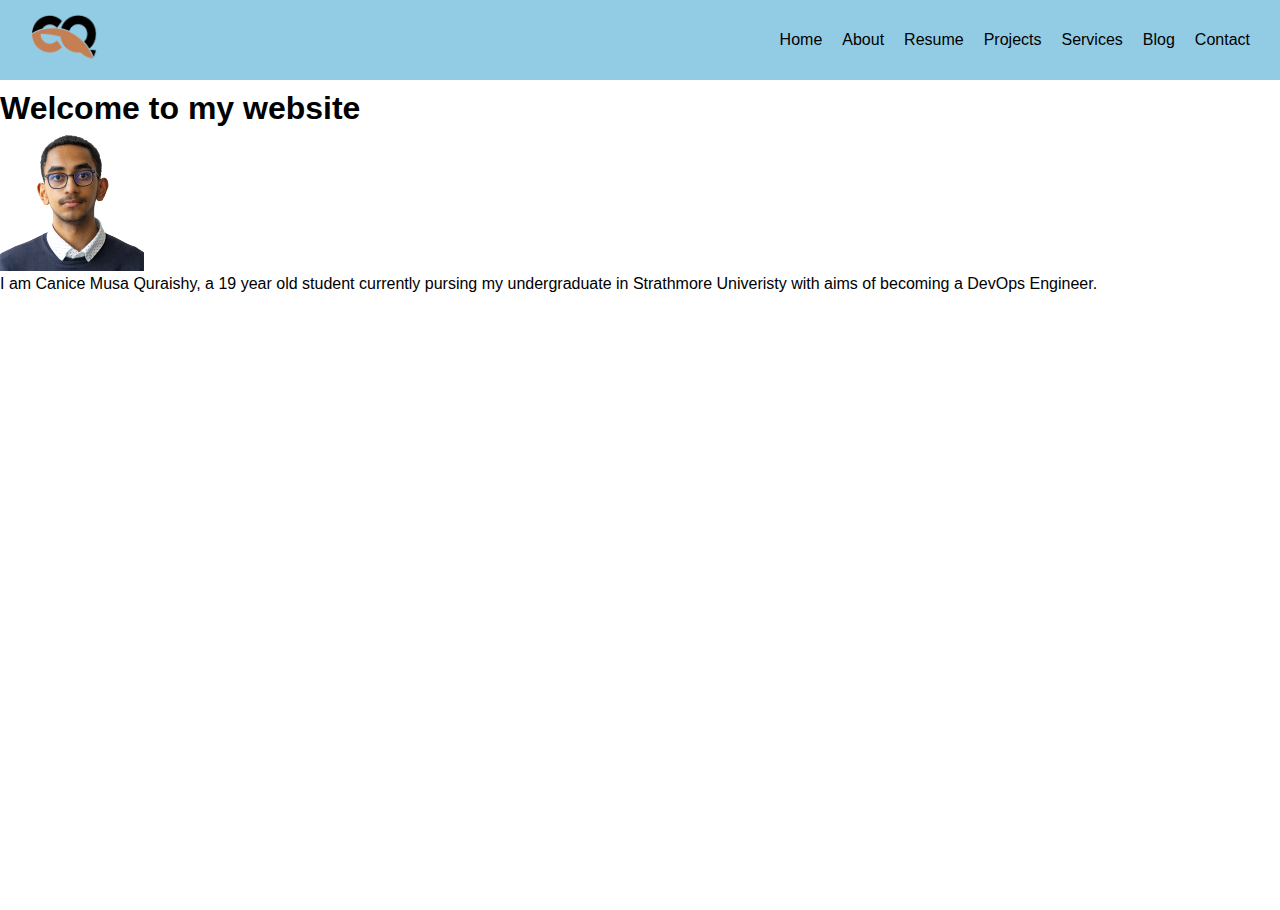
<file: index.html>
<!DOCTYPE html>
<html lang="en">

<!--Head Section-->
<head>
    <meta charset="UTF-8">
    <meta http-equiv="X-UA-Compatible" content="IE=edge">
    <meta name="viewport" content="width=device-width, initial-scale=1.0">
    <title> Canice Musa Quraishy</title>
    <link rel="stylesheet" href="style.css">
    <link rel="icon" href="Resources/Icon.ico" type="image/x-icon">
    
</head>

<!--Body Section-->
<body>
    <header class="header">
        <a href="index.html"> <img src="Resources/WebsiteLogo.png" alt="logo" width="90" height="50"> </a>

    <nav class ="navbar">
        <a href="index.html">Home</a>
        <a href="about.html">About</a>
        <a href="resume.html">Resume</a>
        <a href="projects.html">Projects</a>
        <a href="services.html">Services</a>
        <a href="blog.html">Blog</a>
        <a href="contact.html">Contact</a>
    </nav>
    
    </header>

    

<h1>Welcome to my website </h1>
<img src="Resources/facecard.png" alt="image">
<p>I am Canice Musa Quraishy, a 19 year old student currently pursing my undergraduate in Strathmore Univeristy with aims of becoming a DevOps Engineer.</p>
    
</body>
</html>
</file>
<file: style.css>
* {
    font-family: Arial, sans-serif;
    margin: 0; 
    padding: 0;
    box-sizing: border-box;
}

body {
    min-height: 100vh;
    background-size: cover;
    background-position: center;
    font-family: "Outfit";
    margin-top: 10px;
    padding-top:5em;
    background-color: #fff;
}

/*Header*/
.header {
    background-color: #92cce4;
    color: #fff;
    display: flex;
    justify-content: space-between;
    position:fixed;
    height: 5em;
    top:0;
    width:100%;
    align-items: center;
    padding:  20px;

}

/* Nav Bar */
nav {
    display: flex;
}

nav a{
    color: black;
    text-decoration: none;
    padding: 10px;
}

nav a:hover {
    background-color: #47a7ec;
}

.logo {
    margin-right: auto;
}

/* CSS for Contact Us Form */
.contact-container {
    height: 100vh;
    display: flex;
    align-items: center;
    justify-content: space-evenly;
    background-color: #fff;
}

.contact-left {
    display: flex;
    flex-direction: column;
    align-items: start;
    gap: 20px;
}

.contact-left-title h2 {
    font-weight: 600;
    color: #4d0071;
    font-size: 40px;
    margin-bottom: 5px;
}

.contact-left-title hr {
    border: none;
    width: 120px;
    height: 5px;
    background-color: #4d0071;
    border-radius: 10px;
    margin-bottom: 20px;
}

.contact-inputs {
    width: 400px;
    height: 50px;
    border: 1px solid #000000;
    outline: none;
    padding-left: 25px;
    font-size: 16px;
    font-weight: 500;
    color: #000000;
    border-radius: 50px;
}

.contact-left textarea {
    height: 140px;
    padding-top: 15px;
    border-radius: 20px;
}

.contact-inputs:focus {
    border: 2px solid #000000;
}

.contact-inputs::placeholder {
    color: #333333;
}

.contact-left button {
    position: relative;
    padding: 5px 25px;
    font-size: 14px; 
    border: 1px solid #002B5B;
    text-transform: uppercase;
    cursor: pointer;
    border-radius: 15px;
    transition: transform 0.5s; 
    z-index: 1;
}

.contact-left button:hover {
    transform: scale(1.1);
    color: #ffffff;
}

.contact-left button::after {
    position: absolute;
    content: "";
    top: 50%;
    left: 50%;
    width: 0%;
    height: 100%;
    border-radius: 15px;
    background-color: #4d0071;
    transition: width 0.5s, top 0.5s, left 0.5s; 
    z-index: -1;
}

.contact-left button:hover::after {
    top: 0%;
    left: 0%;
    width: 100%;
}

.contact-left button img {
    height: 15px; 
}

.contact-right img {
    max-width: 100%;
}

@media (max-width: 800px) {
    .contact-inputs {
        width: 100%;
    }
    .contact-right {
        display: none;
    }
}

/* Login/Sign Up */
.login-container {
    display: flex;
    align-items: center;
    justify-content: center;
    min-height: 90vh;
}

.box {
    background-color: #ffffff;
    display: flex;
    flex-direction: column;
    padding: 25px;
    border-radius: 20px;
    box-shadow: 0 0 128px 0 rgba(0, 0, 0, 1), 0 32px 64px -48px rgba(0, 0, 0, 0.5);
}

.form-box {
    width: 450px;
    margin: 0px 10px;
}

.form-box header {
    font-size: 25px;
    font-weight: 600;
    padding-bottom: 10px;
    border-bottom: 1px solid #e6e6e6;
    margin-bottom: 10px;
}

.form-box form .field {
    display: flex;  
    margin-bottom: 10px;
    flex-direction: column;
}

.form-box form .input input {
    height: 40px;
    width: 100%;
    font-size: 16px;
    padding: 0 10px;
    border-radius: 5px;
    border: 1px solid #ccc;
    outline: none;
}

.btn {
    height: 35px;
    background: rgba(76, 68, 182, 0.808);  
    border: 0;
    width: 100%;  
    color: #fff; 
    cursor: pointer;  
    font-size: 15px;
    transition:all .3s;
    margin: top 10px;
    padding: 0px 10px;
}

.btn:hover {
    background: rgba(76, 68, 182, 1); 
}

.submit{
    width:100%;

}

.links{
    margin-bottom: 15px;
}
</file>
